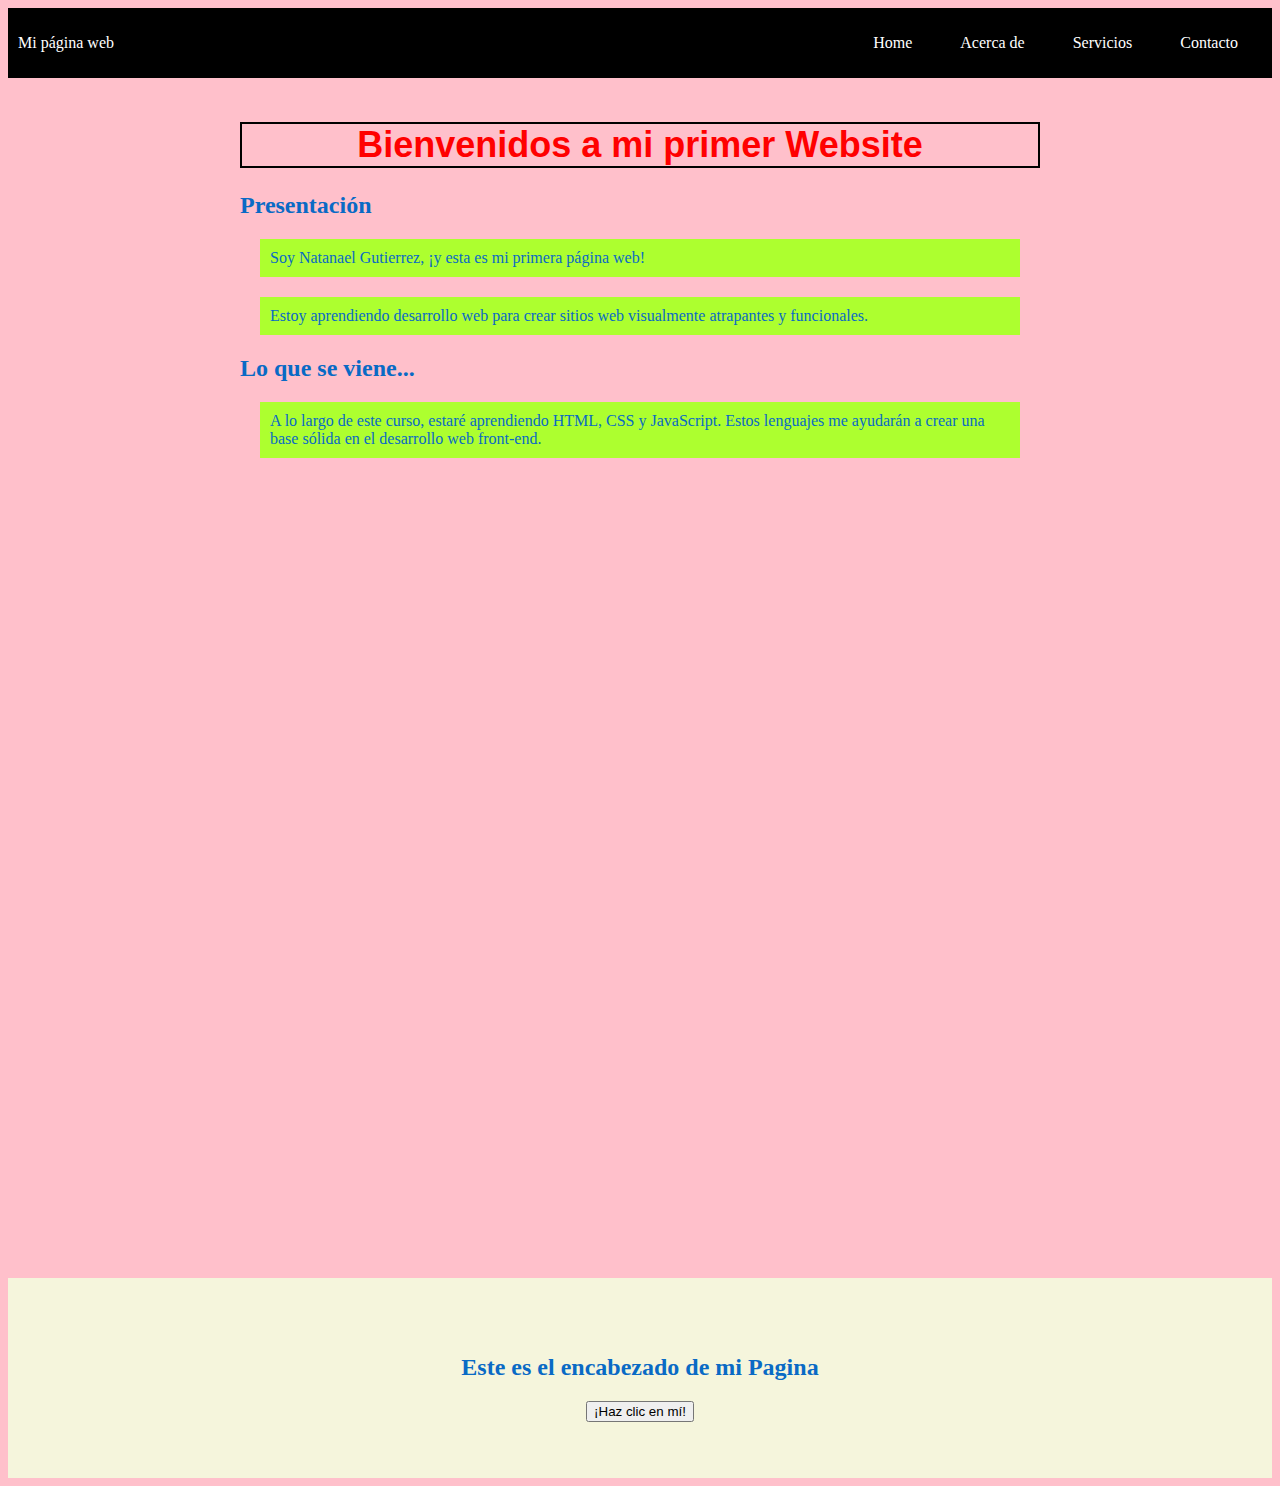
<file: index.html>
<!DOCTYPE html>
<html>

  <head>
    <title>Mi Primera Pagina Wed</title>

    <link rel="stylesheet" type="text/css" href="styles.css">  
  
  </head>   
  
  <body>  
    <header class="container-nav">
      <nav class="navbar" role="navigation">
        <a href="index.html" class="brand">Mi página web</a>
        <ul class="nav-links">  
          <li><a href="index.html">Home</a></li>
          <li><a href="about.html">Acerca de</a></li>
          <li><a href="services.html">Servicios</a></li>
          <li><a href="contact.html">Contacto</a></li>
        </ul>
      </nav>
      <button class="button-menu-toggle">Menu</button>
    </header>


    <main>
      <div class="container">
        <h1>Bienvenidos a mi primer Website</h1>
        <section>
          <h2>Presentación</h2>
          <p>Soy Natanael Gutierrez, ¡y esta es mi primera página web!</p>
          <p>Estoy aprendiendo desarrollo web para crear sitios web visualmente atrapantes y funcionales.</p>
        </section>
        
        <section>
          <h2>Lo que se viene...</h2>
          <p>
            A lo largo de este curso, estaré aprendiendo HTML, CSS y JavaScript. Estos lenguajes me ayudarán a crear una base sólida en el desarrollo web front-end.
          </p>
        </section>
      </div>

      <div class="video-container">
        <iframe width="560" height="315" src="https://www.youtube.com/embed/knkEM2DjVOo" title="YouTube video player" frameborder="0" allow="accelerometer; autoplay; clipboard-write; encrypted-media; gyroscope; picture-in-picture; web-share" allowfullscreen></iframe>
  
        <iframe width="560" height="315" src="https://www.youtube.com/embed/q3Y9CRUxtRo" title="YouTube video player" frameborder="0" allow="accelerometer; autoplay; clipboard-write; encrypted-media; gyroscope; picture-in-picture; web-share" allowfullscreen></iframe>
      </div>
    </main>
      

    <footer>
      <h2>
        Este es el encabezado de mi Pagina
      </h2>
      <button onClick="showAlert()" aria-label="Haz clic en mí">¡Haz clic en mí!</button>
    </footer>
    
    <script src="script.js"></script>
  </body>
</html>
</file>
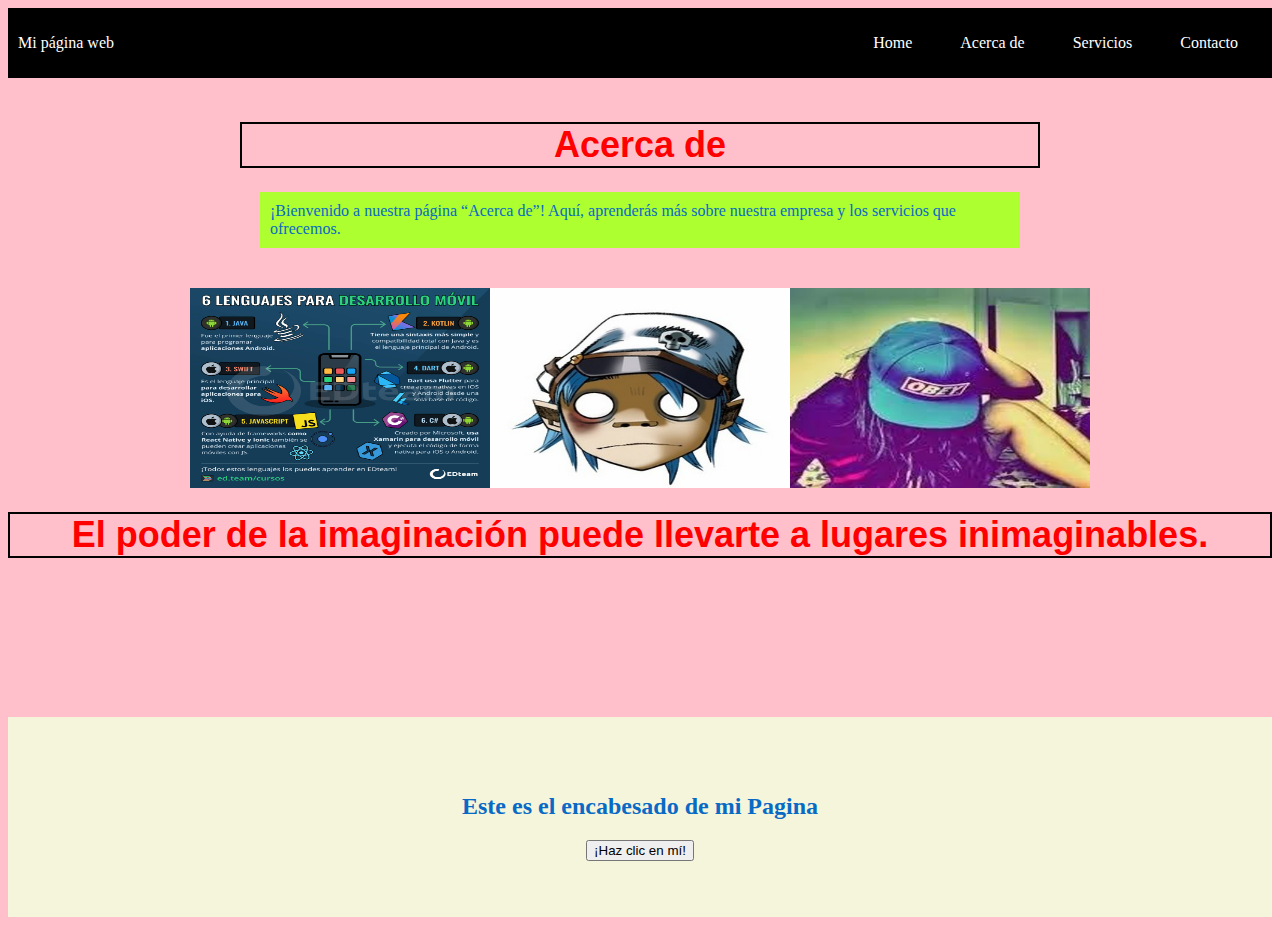
<file: about.html>
<!DOCTYPE html>
<html>

  <head>
    <title>Mi Primera Pagina Wed</title>

    <link rel="stylesheet" type="text/css" href="styles.css">  
  
  </head>   
  
  <body>
    <header class="container-nav">
      <nav class="navbar" role="navigation">
        <a href="index.html" class="brand">Mi página web</a>
        <ul class="nav-links">
          <li><a href="index.html">Home</a></li>
          <li><a href="about.html">Acerca de</a></li>
          <li><a href="services.html">Servicios</a></li>
          <li><a href="contact.html">Contacto</a></li>
        </ul>
      </nav>
      <button class="button-menu-toggle">Menu</button>
    </header>


    <main>
      <div class="container">
        <h1>Acerca de</h1>
        <p>¡Bienvenido a nuestra página “Acerca de”! Aquí, aprenderás más sobre nuestra empresa y los servicios que ofrecemos.</p>
      </div>  

      <div class="img-conteiner">
        <img src="img/leee.png" alt="Desarrollo_APP" />
        <img src="img/imagen2.jpg" alt="Guardapolvo_EGG_2022" />
        <img src="img/imagen1.jpeg" alt="Amigos_4* 1*_2022" />
      </div> 

      <div class="greeting">
        <h1>
          El poder de la imaginación puede llevarte a lugares inimaginables.
        </h1>
      </div>
    </main>
      
    
    <footer>
      <h2>
        Este es el encabesado de mi Pagina
      </h2>
      <button onClick="showAlert()" aria-label="Haz clic en mí">¡Haz clic en mí!</button>
    </footer>

    <script src="script.js"></script>
  </body>
</html>
</file>
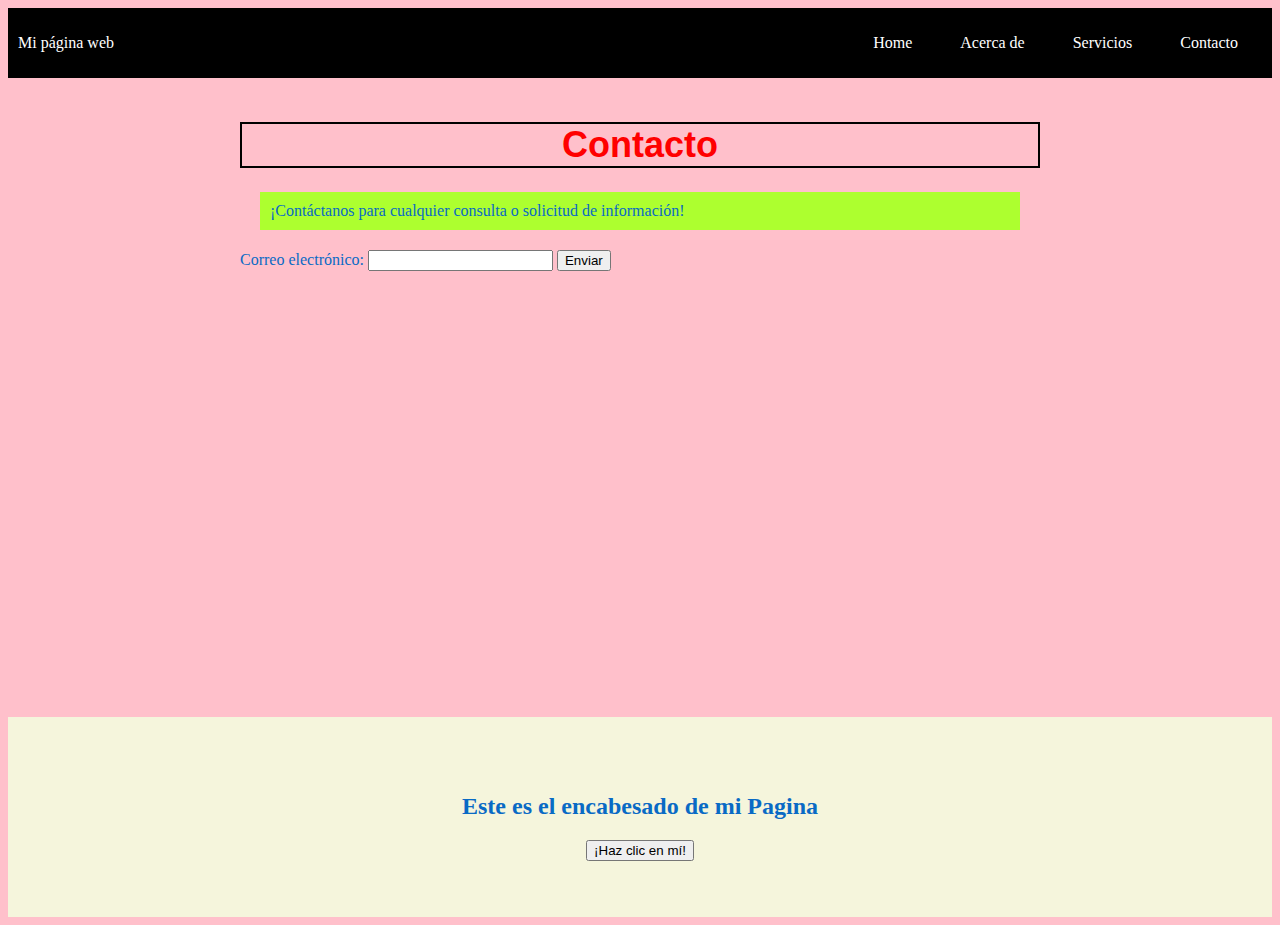
<file: contact.html>
<!DOCTYPE html>
<html>

  <head>
    <title>Mi Primera Pagina Wed</title>

    <link rel="stylesheet" type="text/css" href="styles.css">  
  
  </head>   
  
  <body>
    <header class="container-nav">
      <nav class="navbar" role="navigation">
        <a href="index.html" class="brand">Mi página web</a>
        <ul class="nav-links">
          <li><a href="index.html">Home</a></li>
          <li><a href="about.html">Acerca de</a></li>
          <li><a href="services.html">Servicios</a></li>
          <li><a href="contact.html">Contacto</a></li>
        </ul>
      </nav>
      <button class="button-menu-toggle">Menu</button>
    </header>


    <main>
      <div class="container">
        <h1>Contacto</h1>
        <p>¡Contáctanos para cualquier consulta o solicitud de información!</p>
        <form id="myForm">
          <label for="email">Correo electrónico:</label>
          <input type="email" id="email" name="email" required>
          <button type="submit">Enviar</button>
        </form>
      </div>
    </main>
      
    
    <footer>
      <h2>
        Este es el encabesado de mi Pagina
      </h2>
      <button onClick="showAlert()" aria-label="Haz clic en mí">¡Haz clic en mí!</button>
    </footer>

    <script src="script.js"></script>
  </body>
</html>
</file>
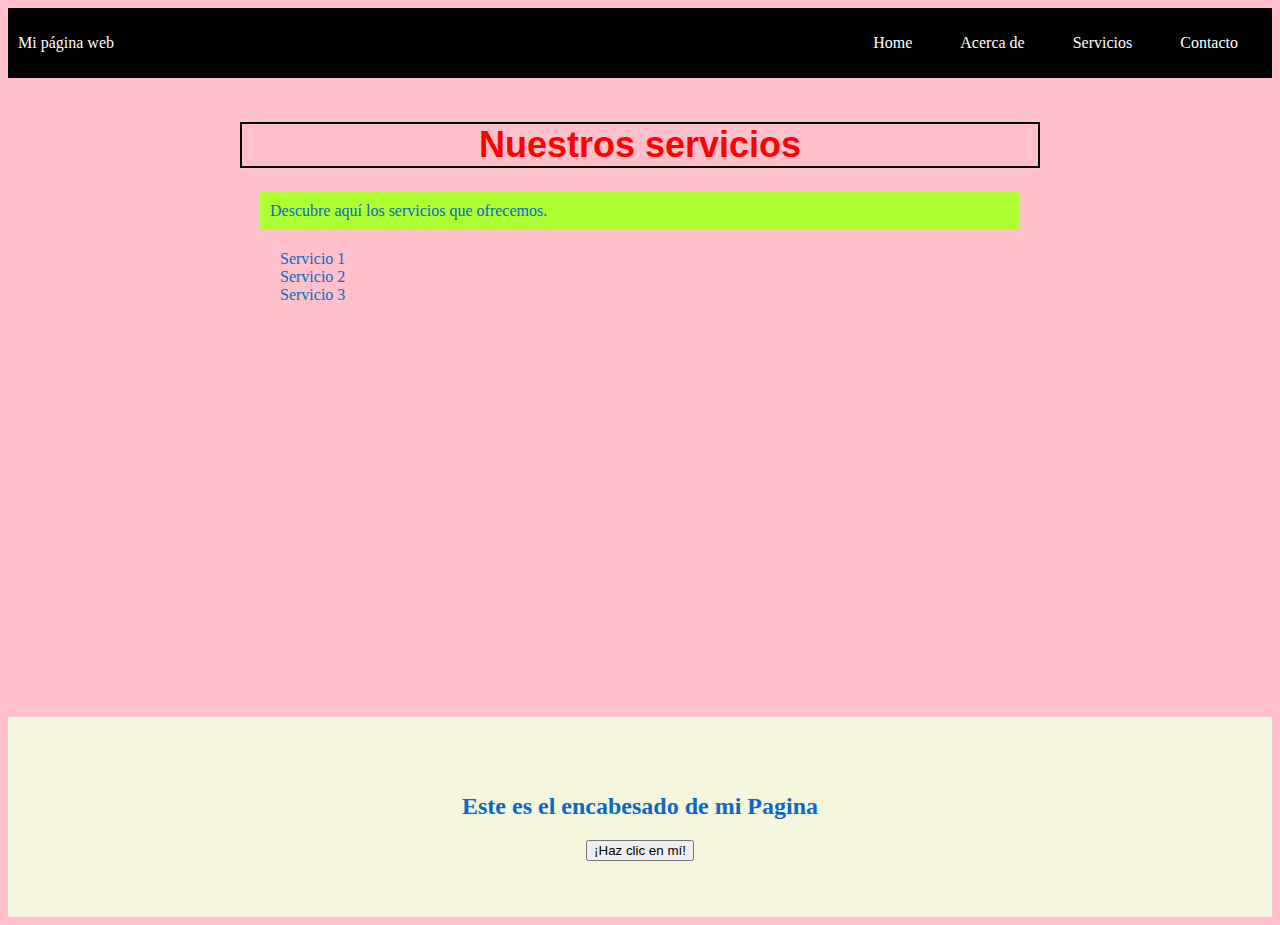
<file: services.html>
<!DOCTYPE html>
<html>

  <head>
    <title>Mi Primera Pagina Wed</title>

    <link rel="stylesheet" type="text/css" href="styles.css">  
  
  </head>   
  
  <body>
    <header class="container-nav">
      <nav class="navbar" role="navigation">
        <a href="index.html" class="brand">Mi página web</a>
        <ul class="nav-links">
          <li><a href="index.html">Home</a></li>
          <li><a href="about.html">Acerca de</a></li>
          <li><a href="services.html">Servicios</a></li>
          <li><a href="contact.html">Contacto</a></li>
        </ul>
      </nav>
      <button class="button-menu-toggle">Menu</button>
    </header>


    <main>
      <div class="container">
        <h1>Nuestros servicios</h1>
        <p>Descubre aquí los servicios que ofrecemos.</p>
        <ul>
          <li>Servicio 1</li>
          <li>Servicio 2</li>
          <li>Servicio 3</li>
        </ul>
      </div>   
    </main>
      
    
    <footer>
      <h2>
        Este es el encabesado de mi Pagina
      </h2>
      <button onClick="showAlert()" aria-label="Haz clic en mí">¡Haz clic en mí!</button>
    </footer>

    <script src="script.js"></script>
  </body>
</html>
</file>
<file: styles.css>
h1 {
  color: red;
  border: 2px solid black;

  font-family: Arial, Helvetica, sans-serif;
  font-size: 36px;
  text-align: center;
}
p {
  font-family: Georgia, 'Times New Roman', Times, serif;
  font-size: 18xp;
  background-color: greenyellow;

  padding: 10px;
  margin: 20px;
}
body {
  background-color: pink;
  color: rgb(9, 106, 197);
}
  

/* Estilos del main LETRAS */
.container {
  max-width: 800px;
  margin: auto;
  padding: 20px;
}
/* Estilos del main LETRAS */





/* Estilos de navegacion */
.container-nav {
  display: flex;
  padding: 10px;
  height: 50px;
  background-color: black;
}

.navbar {
  display: flex;
  justify-content: space-between;
  width: 100%;
}

.brand {
  display: flex;
  align-items: center;
}

li>a {
  padding: 8px 24px;
}

li {
  list-style-type: none;
}

a {
  color: white;
  text-decoration:none;
}

.nav-links {
  display: flex;
  align-items: center;
}

.button-menu-toggle {
  display: none;
}
/* Estilos de navegacion */





/* para videos e imagenes en la web */
img{
  width: 300px;
  height: 200px;
}
.img-conteiner{
  display:flex;
  flex-wrap: wrap;
  justify-content: center;
  align-items: center;
}

.video-container{
  display: flex;
  flex-direction: column;
  align-items: center;
  gap: 50px;
  padding: 50px;
}
/* para videos e imagenes en la web */

main{
  min-height: 71vh;
}
footer{
  display: flex;
  flex-direction: column;
  align-items: center;
  justify-content: center;
  background-color: beige;
  text-align: center;
  min-height: 200px;

  position: relative;
  z-index: -1;
  bottom: 0;
  width: 100%;
}


/* primera actualizacion */
.greeting{
  text-align: center;
}
/* primera actualizacion */



@media (max-width: 768px) {
  .column {
    flex: 100%;
  }


  .nav-links {
    display: none;
  }


  .button-menu-toggle {
    display: block;
    background-color: white;
    border:none;
    border-radius: 50px;
    padding: 0 24px;
    font-family: monospace;
    font-weight: bold;
    font-size: 20px;
  }
 
  .nav-links.nav-links-responsive {
    position: absolute;
    display: flex;
    background-color: rgba(20,20,20,0.95);
    width: 100%;
    height: 100%;
    top: 70px;
    left: 0;
    flex-direction: column;
    padding-top: 200px;
    align-items: center;
    gap:70px;
    font-size: 40px;
  }


  /* para videos e imagenes en celulares pequeños */
  .img-conteiner{
    flex-direction: column;
  }

  .video-container{
    padding: 10px;
    gap: 5px;
  }
  .iframe{
    max-width: 90%;
  }
  /* para videos e imagenes en celulares pequeños */
}
</file>
